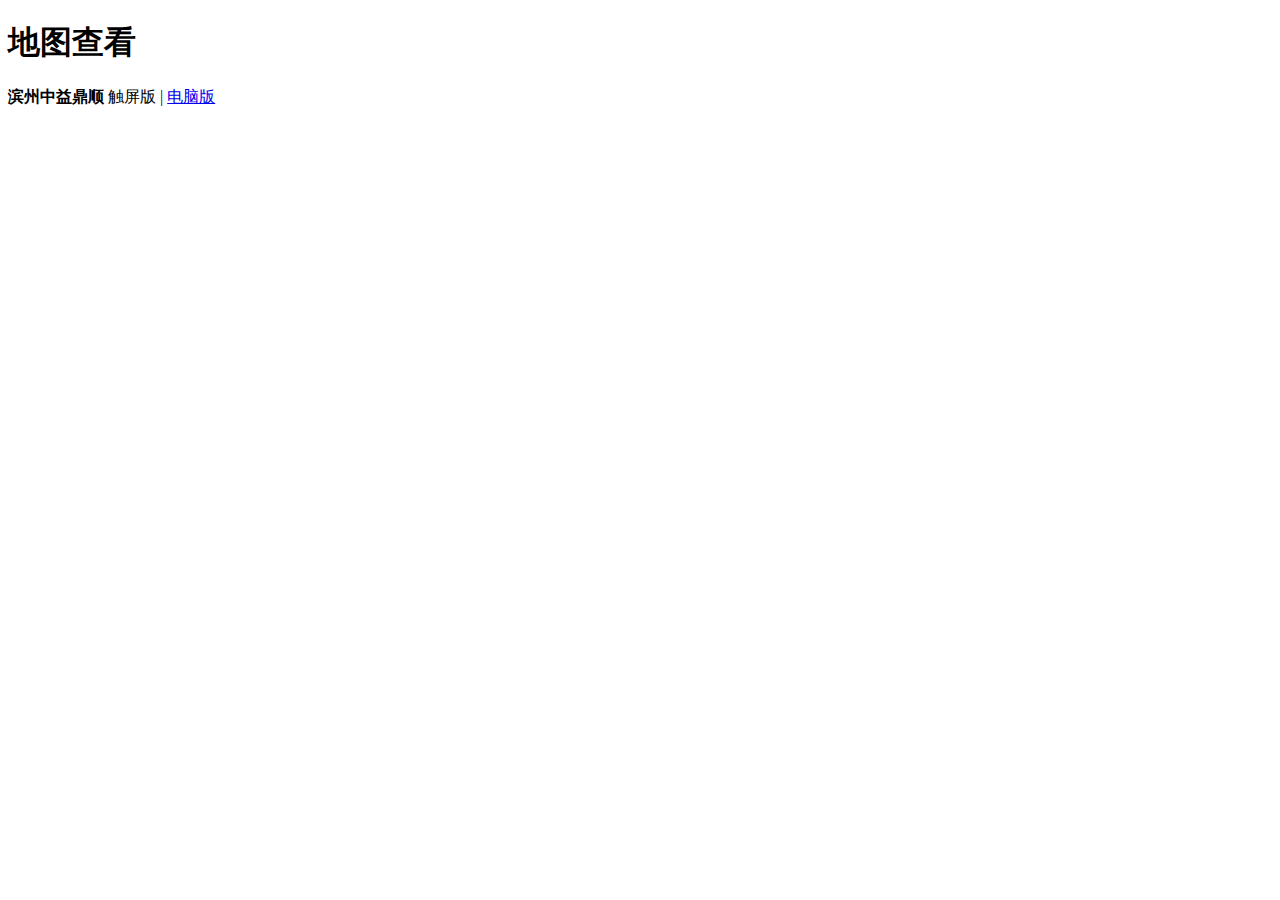
<file: docs/che/map.html>
<!DOCTYPE html>
<html>
<head>
    <meta charset="utf-8" />
<title id="headtitle"">
    经销商地图</title>
<meta name="viewport" content="width=device-width, initial-scale=1.0, maximum-scale=1.0,user-scalable=0;" />
<meta content="yes" name="apple-mobile-web-app-capable" />
<meta content="black" name="apple-mobile-web-app-status-bar-style" />
<meta content="telephone=no" name="format-detection" />
<meta content="email=no" name="format-detection" />
<link rel="stylesheet" type="text/css" href="http://m.qiche4s.cn/css/style.css" />
<script src="http://m.qiche4s.cn/js/jquery-1.4.4.min.js" type="text/javascript"></script>
<!--<script src="../js/AddEvent.js" type="text/javascript"></script>-->

</head>
<body>
    <header class="sub-header" id="sub-header">
	<div class="sub-return-box"><a id="sub-return-box" href="javascript:void(0);" onclick="history.back();"> <div class="sub-return" id="sub-return"></div></a></div>
	<h1>地图查看</h1>
    <script type="text/javascript">
        //返回按钮touch样式
        var btnReturn = document.getElementById('sub-return');
        $(btnReturn).unbind("touchstart");
        $(btnReturn).unbind("touchend");
        $(btnReturn).bind("touchstart", function () { this.className = 'sub-return sub-return-touch'; });
        $(btnReturn).bind("touchend", function () { this.className = 'sub-return'; });
    </script>    
</header>

    <div class="mhy-page">
        <div class="big-map" id="map">
            <!-- 地图 -->
            <script src="http://dealer.bitauto.com/membersite/Js/baidumap/dealerMapLoad.min.js"></script>
<script src="http://dealer.bitauto.com/membersite/Js/baidumap/dealerMap.min.js"></script>
<script>
    var mymap = new BitSoftMap('map'); 
    mymap.Skin = 0; 
    mymap.AddData(37.419947, 117.983199, '滨州市中益鼎顺汽车销售服务有限公司'); 
    mymap.SetMap(12);     
</script>

        </div>
    </div>
    <script src="http://m.qiche4s.cn/js/anchor.js" type="text/javascript"></script>
<footer id="footer">
	<strong>滨州中益鼎顺</strong>
	<span>触屏版 | <a href="http://dealer.bitauto.com/100046285/?fromdevice=true">电脑版</a></span>
</footer>
<script src="http://m.qiche4s.cn/js/IphoneHideMenu.js" type="text/javascript"></script>
<script type="text/javascript">
    var _bit_utk_i_id = 0; //是当前呈现的信息的id,比如新闻id之类，如果是非详情页，则为0.
    var _bit_utk_m_id = 109; //模块ID
    var _bit_utk_v_id = 100046285; //经销商ID
    var _bit_utk_siteid = 100; //来源站点  1为会员页，2为新浪
</script>
<script language="javascript" type="text/javascript" src="http://log.dealer.bitauto.com/dealersite/pvlog.js"></script>

    <script>
    $(window).bind("load",function(){
        var height = parseInt($(document.body).height()) - parseInt($("#footer").height()) - parseInt($("#sub-header").height()) ;
        if ("onorientationchange" in window)
        {
            $(window).unbind("orientationchange");
            $(window).bind("orientationchange",function(){
                window.location.href = window.location.href;
            });
        }    
        $(".mhy-page").css("min-height", 0);
        $(".big-map").css("min-height", 0);
        $(".mhy-page").css("height", height);
        $(".big-map").css("height", height);
   
        mymap = new BitSoftMap('map');
        mymap.Skin = 0; 
        mymap.AddData(37.419947, 117.983199, '滨州市中益鼎顺汽车销售服务有限公司'); 
        mymap.SetMap(12);
//        alert(height);
    });
    
    
    </script>
    <!-- START OF SmartSource Data Collector TAG -->
<SCRIPT SRC="http://js.bitauto.com/dealer/webtrends/dcs_tag.js" TYPE="text/javascript"></SCRIPT>
<!-- END OF SmartSource Data Collector TAG -->
<script type="text/javascript">
    var XCWebLogCollector = { area: '', brand: '', serial: '', car: '' };
</script>
<script type="text/javascript" src="http://g.yccdn.com"></script>
</body>
</html>
</file>
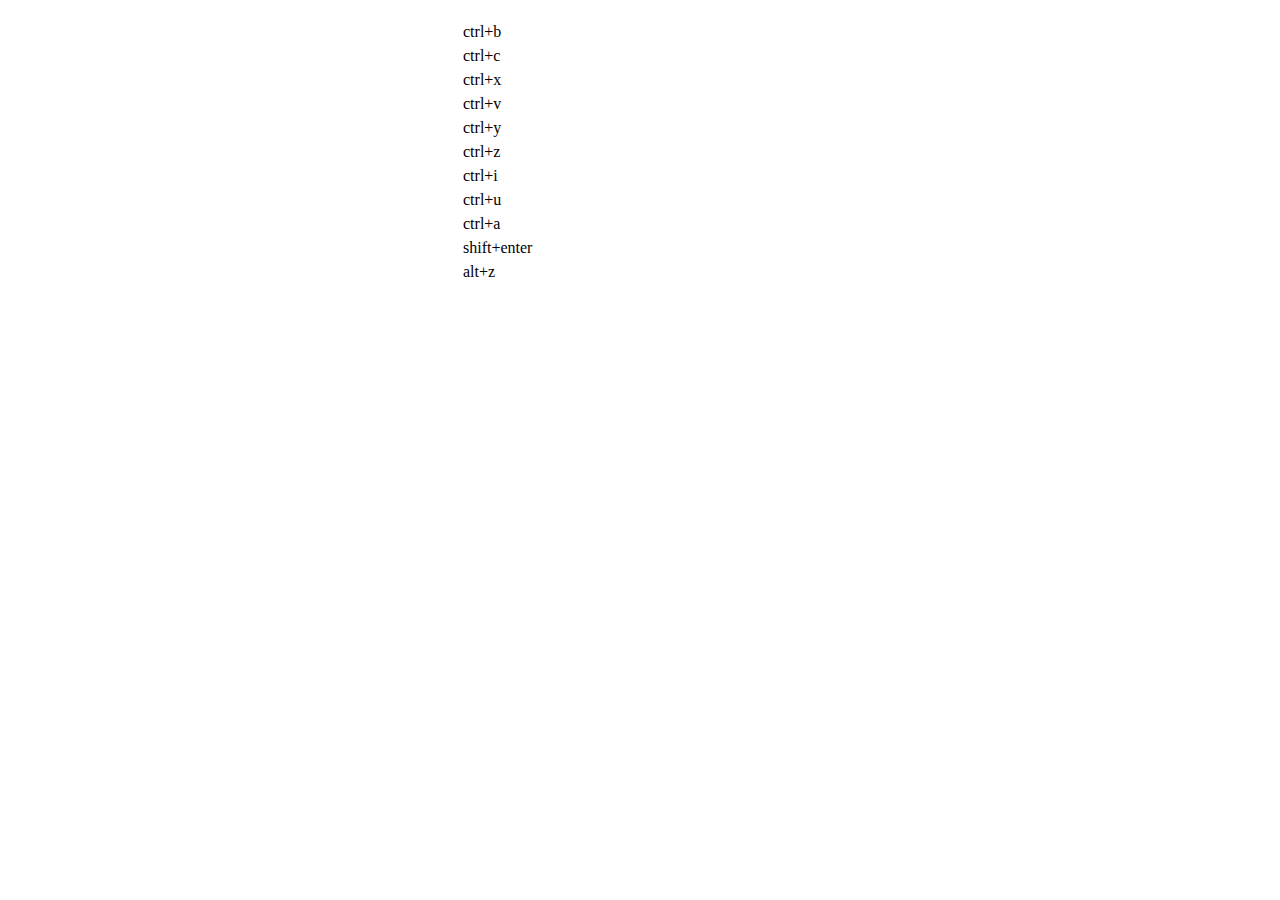
<file: public/ueditor/dialogs/help/help.html>
<!DOCTYPE HTML PUBLIC "-//W3C//DTD HTML 4.01 Transitional//EN"
        "http://www.w3.org/TR/html4/loose.dtd">
<html>
<head>
    <title>帮助</title>
    <meta content="text/html; charset=utf-8" http-equiv="Content-Type"/>
    <script type="text/javascript" src="../internal.js"></script>
    <link rel="stylesheet" type="text/css" href="help.css">
</head>
<body>
<div class="wrapper" id="helptab">
    <div id="tabHeads" class="tabhead">
        <span class="focus" tabsrc="about"><var id="lang_input_about"></var></span>
        <span tabsrc="shortcuts"><var id="lang_input_shortcuts"></var></span>
    </div>
    <div id="tabBodys" class="tabbody">
        <div id="about" class="panel">
            <h1>UEditor</h1>
            <p id="version"></p>
            <p><var id="lang_input_introduction"></var></p>
        </div>
        <div id="shortcuts" class="panel">
            <table>
                <thead>
                <tr>
                    <td><var id="lang_Txt_shortcuts"></var></td>
                    <td><var id="lang_Txt_func"></var></td>
                </tr>
                </thead>
                <tbody>
                <tr>
                    <td>ctrl+b</td>
                    <td><var id="lang_Txt_bold"></var></td>
                </tr>
                <tr>
                    <td>ctrl+c</td>
                    <td><var id="lang_Txt_copy"></var></td>
                </tr>
                <tr>
                    <td>ctrl+x</td>
                    <td><var id="lang_Txt_cut"></var></td>
                </tr>
                <tr>
                    <td>ctrl+v</td>
                    <td><var id="lang_Txt_Paste"></var></td>
                </tr>
                <tr>
                    <td>ctrl+y</td>
                    <td><var id="lang_Txt_undo"></var></td>
                </tr>
                <tr>
                    <td>ctrl+z</td>
                    <td><var id="lang_Txt_redo"></var></td>
                </tr>
                <tr>
                    <td>ctrl+i</td>
                    <td><var id="lang_Txt_italic"></var></td>
                </tr>
                <tr>
                    <td>ctrl+u</td>
                    <td><var id="lang_Txt_underline"></var></td>
                </tr>
                <tr>
                    <td>ctrl+a</td>
                    <td><var id="lang_Txt_selectAll"></var></td>
                </tr>
                <tr>
                    <td>shift+enter</td>
                    <td><var id="lang_Txt_visualEnter"></var></td>
                </tr>
                <tr>
                    <td>alt+z</td>
                    <td><var id="lang_Txt_fullscreen"></var></td>
                </tr>
                </tbody>
            </table>
        </div>
    </div>
</div>
<script type="text/javascript" src="help.js"></script>
</body>
</html>
</file>
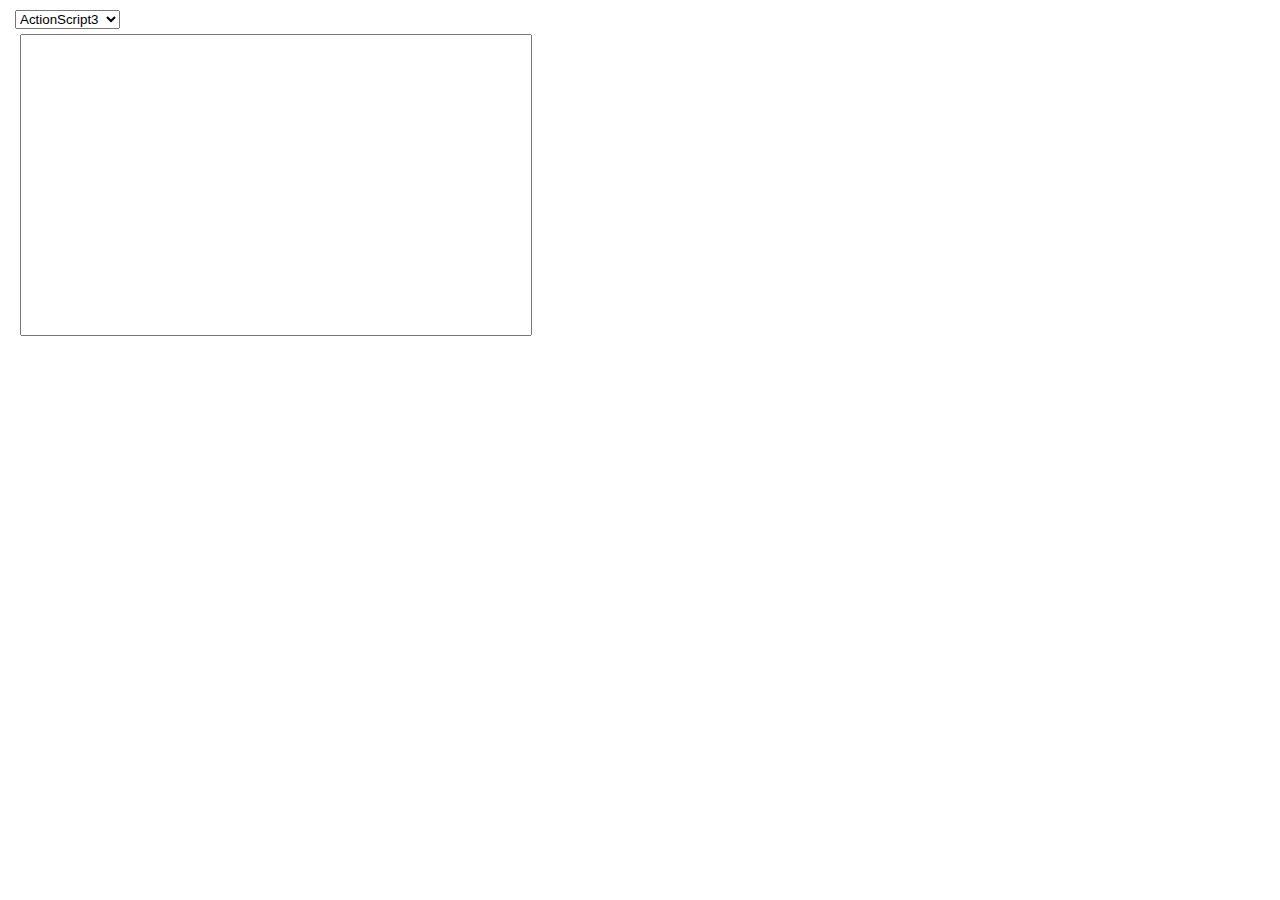
<file: public/ueditor/dialogs/highlightcode/highlightcode.html>
<!DOCTYPE HTML PUBLIC "-//W3C//DTD HTML 4.01 Transitional//EN"
    "http://www.w3.org/TR/html4/loose.dtd">
<html>
    <head>
        <meta http-equiv="Content-Type" content="text/html; charset=utf-8"/>
        <title></title>
        <script type="text/javascript" src="../internal.js"></script>
        <style type="text/css">
            html,body{
                _overflow:hidden;
            }
            *{margin: 0;padding: 0;line-height: 20px;}
            .wrapper{width: 520px;height: 300px; margin: 10px 15px;font-size: 12px}
            textarea{width:510px ;height: 300px;resize: none;margin:5px;*margin-left:-12px;}
        </style>
    </head>
    <body>
    <div class="wrapper">
        <p>
            <label for="language"><var id="lang_input_selectLang"></var></label>
            <select id="language">
                <option value="as3">ActionScript3</option>
                <option value="bash">Bash/Shell</option>
                <option value="cpp">C/C++</option>
                <option value="css">Css</option>
                <option value="cf">CodeFunction</option>
                <option value="c#">C#</option>
                <option value="delphi">Delphi</option>
                <option value="diff">Diff</option>
                <option value="erlang">Erlang</option>
                <option value="groovy">Groovy</option>
                <option value="html">Html</option>
                <option value="java">Java</option>
                <option value="jfx">JavaFx</option>
                <option value="js">Javascript</option>
                <option value="pl">Perl</option>
                <option value="php">Php</option>
                <option value="plain">Plain Text</option>
                <option value="ps">PowerShell</option>
                <option value="python">Python</option>
                <option value="ruby">Ruby</option>
                <option value="scala">Scala</option>
                <option value="sql">Sql</option>
                <option value="vb">Vb</option>
                <option value="xml">Xml</option>
            </select>
        </p>
        <label for="code"></label><textarea id="code" cols="" rows=""></textarea>
    </div>
        <script type="text/javascript">
            var sels = $G("language"),
                code = $G('code');
            var state = editor.queryCommandState("highlightcode");
            if(state){
                var pN = domUtils.findParent(editor.selection.getRange().startContainer,function(node){
                    return /syntaxhighlighter/ig.test(node.className);
                });
                if(pN){
                    var divs = pN.getElementsByTagName("div"),di;
                    for(var i = divs.length-1,container;container = divs[i--];){
                        if(container.className == "container"){
                            di = container;
                            break;
                        }
                    }
                    for(var str=[],c=0,ci;ci=di.childNodes[c++];){
                        str.push(ci[parent.baidu.editor.browser.ie?'innerText':'textContent']);
                    }
                    $G("code").value = str.join("\n");
                    $G("language").value = pN.className.match(/highlighter[\s]+([a-z\d]*#?)/)[1];
                }
            }
            code.onkeydown= function(evt){
                evt = evt || event;
                if(evt.keyCode == 9){
                    if (('selectionStart' in code) && code.selectionStart == code.selectionEnd) {
                            var offset = code.selectionStart;
                            code.value = code.value.substring (0, code.selectionStart) +
                                "    " + code.value.substring  (code.selectionStart);
                        code.selectionStart =  code.selectionEnd = offset + 4;
                        $focus(code);
                    }
                    else {
                        var textRange = document.selection.createRange();
                        textRange.text = "    " + textRange.text ;
                        textRange.collapse(false);
                        textRange.select();
                        $focus(code);
                    }
                    evt.returnValue = false;
                    evt.preventDefault();
                }
                if((evt.ctrlKey||evt.metaKey) && evt.keyCode == 13){
                    dialog.onok();
                }
            };
            dialog.onok = function(){
                var language = sels.value;
                if(code.value.replace(/^\s*|\s*$/ig,"")){
                    editor.execCommand("highlightcode",code.value,language);
                    dialog.close();
                }else{
                    alert(lang.importCode);
                }
            };
            $focus(code);
            sels.onchange = function(){
                $focus(code);
            }

        </script>
    </body>
</html>
</file>
<file: public/ueditor/dialogs/help/help.css>
.wrapper{width: 370px;margin: 10px auto;zoom: 1;}
.tabbody{height: 360px;}
.tabbody .panel{width:100%;height: 360px;position: absolute;background: #fff;}
.tabbody .panel h1{font-size:26px;margin: 5px 0 0 5px;}
.tabbody .panel p{font-size:12px;margin: 5px 0 0 5px;}
.tabbody table{width:90%;line-height: 20px;margin: 5px 0 0 5px;;}
.tabbody table thead{font-weight: bold;line-height: 25px;}
</file>
